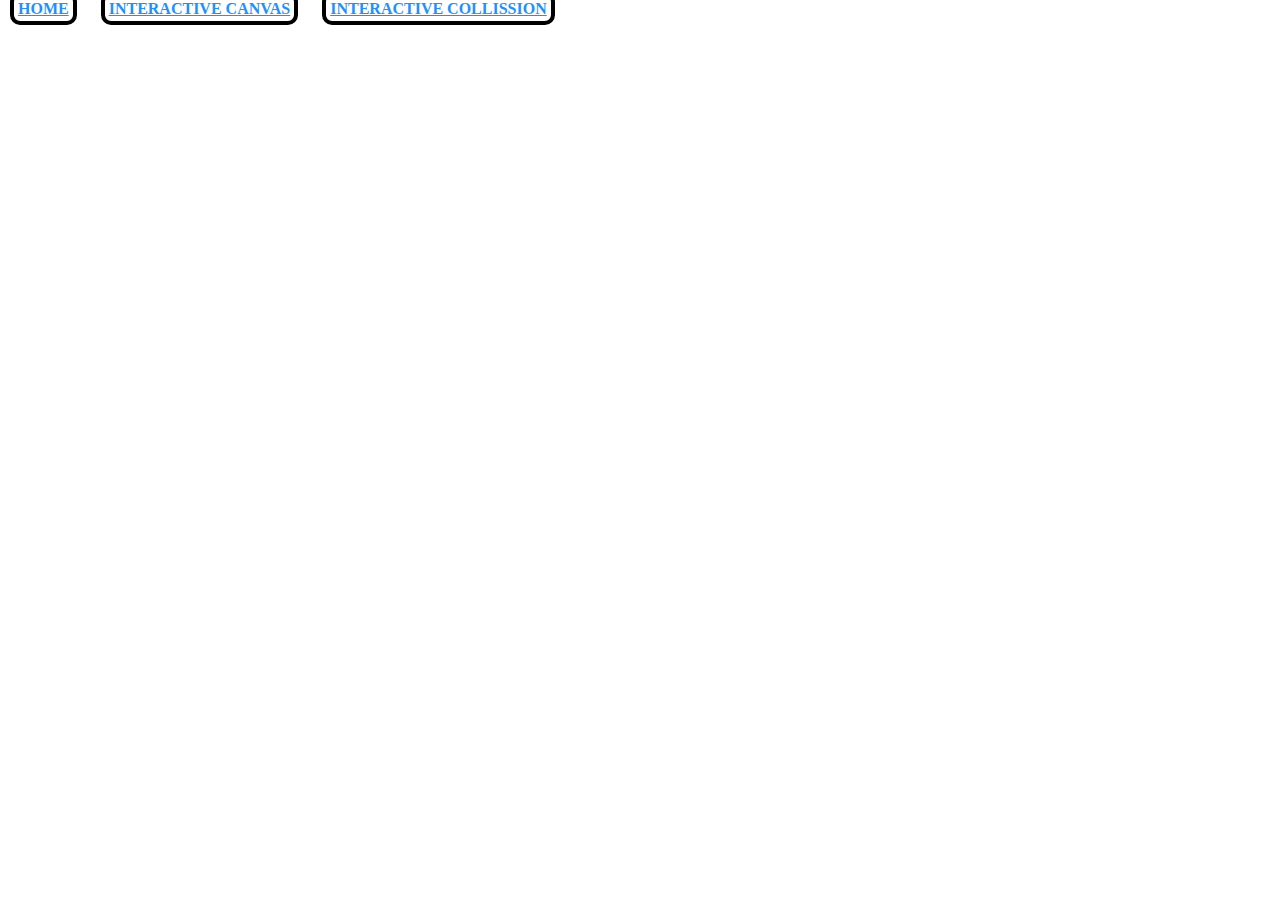
<file: index.html>
<html lang="en" dir="ltr">
  <head>
    <meta charset="utf-8">
    <title>JS</title>
    <link rel="stylesheet" href="style.css" />
  </head>
  <body>

    <header>
      <a href="index.html">HOME</a>
      <a href="intCanvas.html">INTERACTIVE CANVAS</a>
      <a href="intCollision.html">INTERACTIVE COLLISSION</a>
    </header>

    <main>
      <div>
      </div>
    </main>

  </body>
</html>
</file>
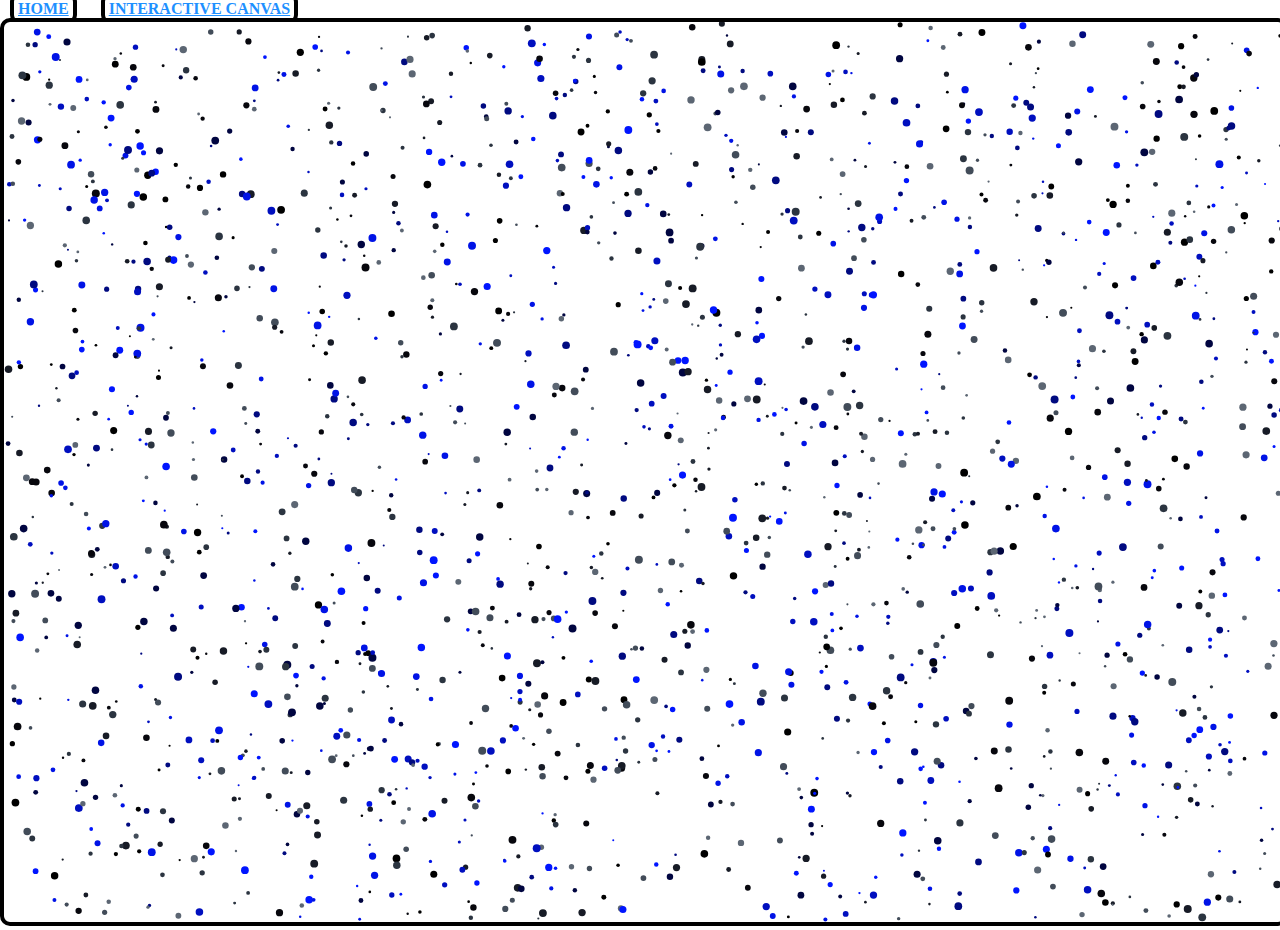
<file: intCanvas.html>
<!DOCTYPE html>
<html lang="en" dir="ltr">
  <head>
    <meta charset="utf-8">
    <title>JS</title>
    <link rel="stylesheet" href="style.css" />
  </head>
  <body>

    <header>
      <a href="index.html">HOME</a>
      <a href="intCanvas.html">INTERACTIVE CANVAS</a>
    </header>

    <main>
      <div>
        <canvas class="canvas" id="canvas">Your Brwoser Does Not Support Canvas Tags</canvas>
      </div>
    </main>

    <script src="intCan.js"></script>

  </body>
</html>
</file>
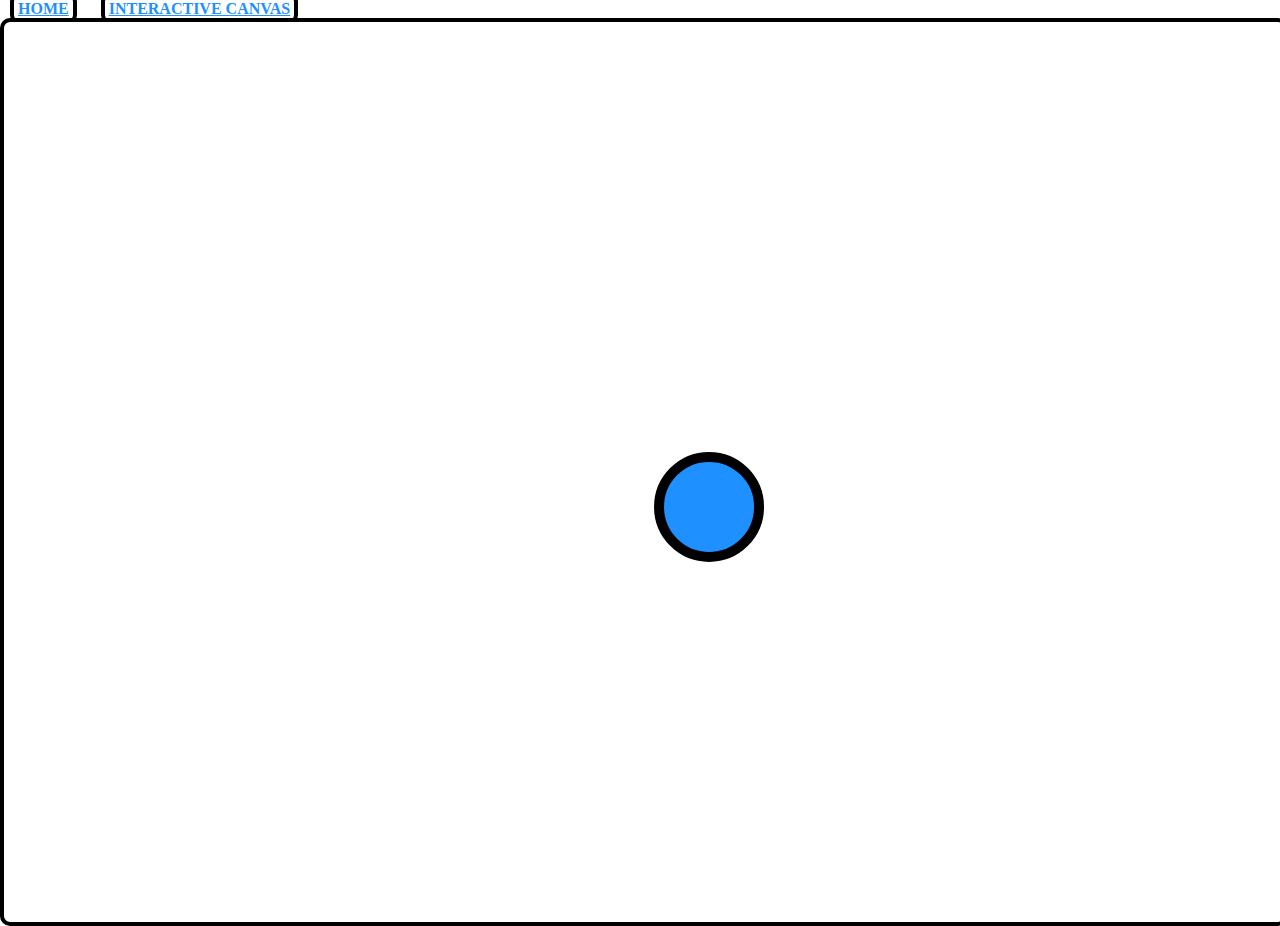
<file: intCollision.html>
<html lang="en" dir="ltr">
  <head>
    <meta charset="utf-8">
    <title>JS</title>
    <link rel="stylesheet" href="style.css" />
  </head>
  <body>

    <header>
      <a href="index.html">HOME</a>
      <a href="intCanvas.html">INTERACTIVE CANVAS</a>
    </header>

    <main>
      <div>
        <canvas class="canvas" id="canvas"></canvas>
      </div>
    </main>

    <script src="intCol.js"></script>

  </body>
</html>
</file>
<file: style.css>
*
{
  font-weight: bold;
  font-family: 'sans-serif', serif;
}

/*.header{
  padding: 10px 16px;
  background: #555;
  color: #f1f1f1;
  position: fixed;
  top: 0;
  width: 100%
}*/

.canvas{
  border: 4px solid black;
  border-radius: 10px;
  margin: 0px;
  background-color: white;

}

body{
  margin: 0px;
}

a{
  border: 4px solid black;
  border-radius: 10px;
  padding: 4px;
  margin: 10px;
  color: DodgerBlue;
}
</file>
